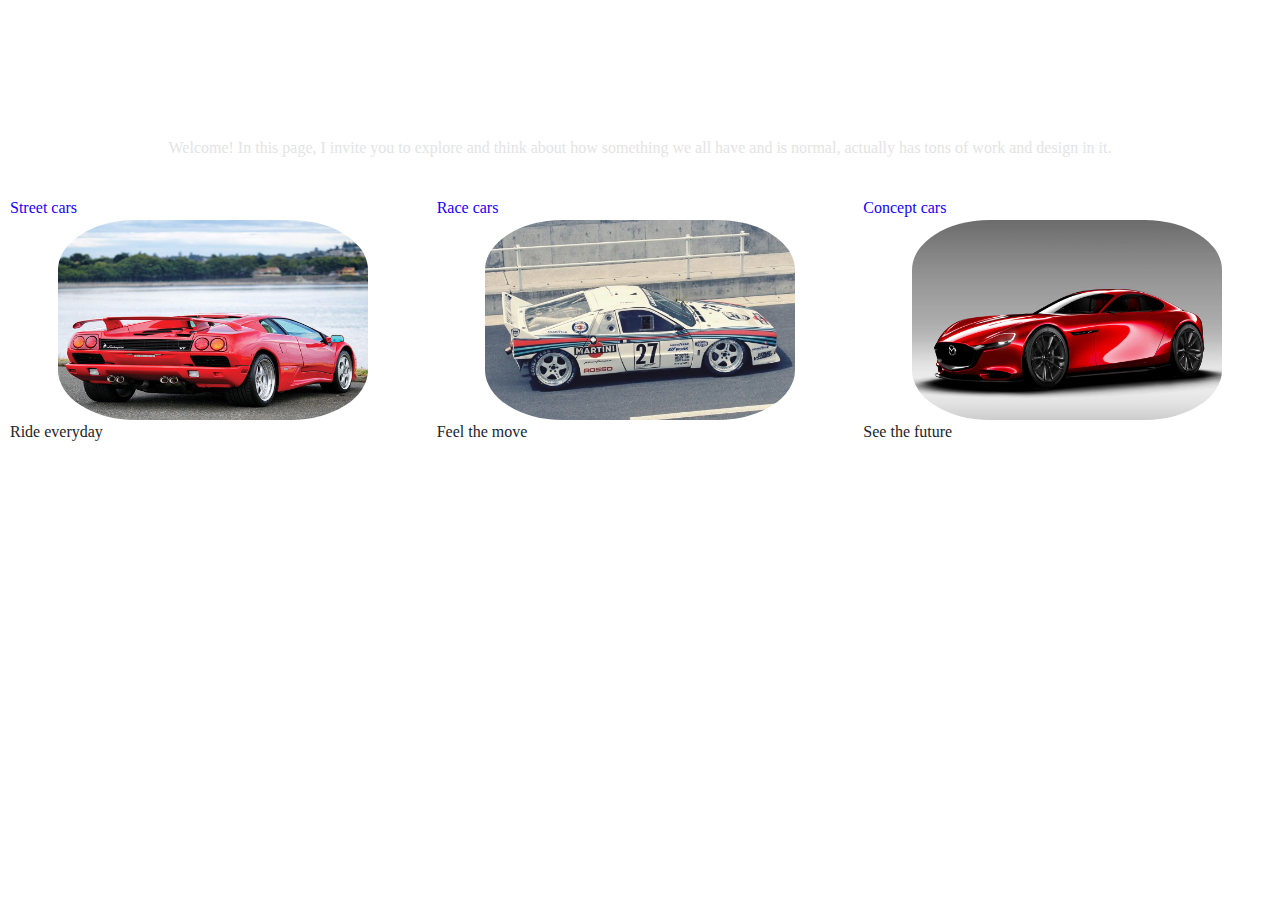
<file: index.html>
<!DOCTYPE html>
<html lang="en-US">
  <link href="bootstrap.css" type="text/css" rel="stylesheet">
    <head>
       <!-- Bootstrap CSS -->
      <link rel="stylesheet" href="bootstrap.css" >
      <link rel="stylesheet" href="bootstrap.min.css" >
      <link rel="stylesheet" href="bootstrap-grid.css" >
      <link rel="stylesheet" href="bootstrap-grid.min.css" >
      <link rel="stylesheet" href="bootstrap-reboot.css" >
      <link rel="stylesheet" href="bootstrap-reboot.min.css" 
      
 
      <meta name="viewport" content="width=device-width, initial-scale=1, shrink-to-fit=yes">

      <!--My CSS-->
      <link rel="stylesheet" type="text/css" href="mystyle.css"> 

      <title>What is a car</title>
     </head>
    <body>
      <div class="container">  
         <h2>
        ¿Are you the "I don't know about cars" kinda person?
         </h2>
          <p style="text-align: center;"> 
           Welcome! In this page, I invite you to explore and think about how something we all have and is normal, actually has tons of work and design in it.
         </p>
        </div>
         <div class="d-flex flex-md-row flex-column">
        <div class="container">
                      <a href="streetcars.html" title="Street cars">
                         <div class="overlay"> Street cars </div>
                         <img src="lamborghini-diablo-vt.jpg" alt="diablo">
                      </a> 
                        <div class="descr">Ride everyday</div>
                  </div>
                  <div class="container">

                    <a href="racecars.html" title="Race cars">
                              <div class="overlay">Race cars</div>
                              <img src="lancia037.jpg" alt="lancia">
                            </a>
                             <div class="descr">Feel the move</div>
                  </div>
                   <div class="container">
                              <a href="futurist.html" title="Concept cars">
                                <div class="overlay"> Concept cars</div>
                                <img src="rx-vision.jpg" alt="rx-vision" >
                              </a>
                             <div class="descr">See the future</div>
                  </div>
                 </div>
  </body>
   
</html>
</file>
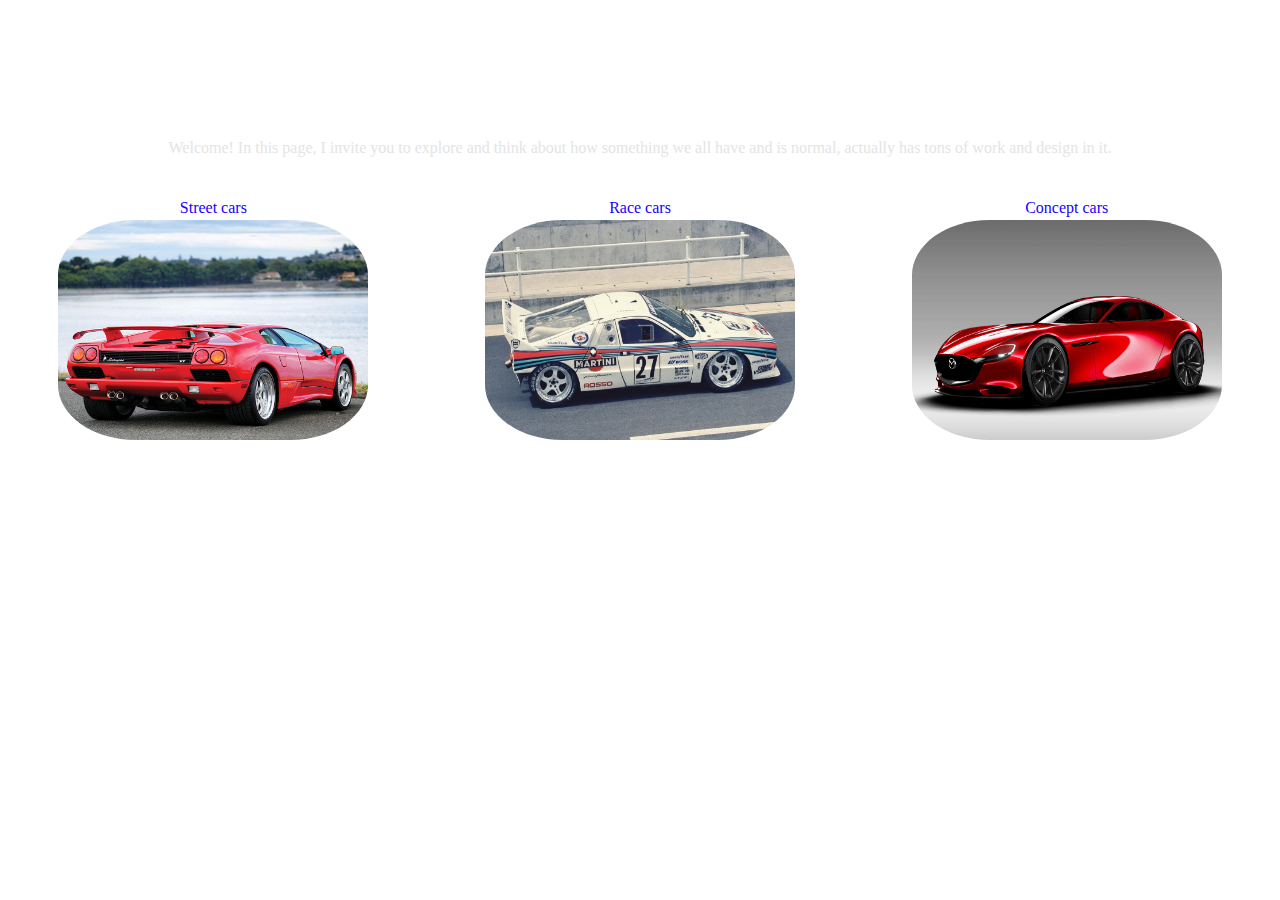
<file: backup 288/index.html>
<!DOCTYPE html>
<html lang="en-US">
  <link href="bootstrap.css" type="text/css" rel="stylesheet">
    <head>
       <!-- Bootstrap CSS -->
      <link rel="stylesheet" href="bootstrap.css" >
      <link rel="stylesheet" href="bootstrap.min.css" >
      <link rel="stylesheet" href="bootstrap-grid.css" >
      <link rel="stylesheet" href="bootstrap-grid.min.css" >
      <link rel="stylesheet" href="bootstrap-reboot.css" >
      <link rel="stylesheet" href="bootstrap-reboot.min.css" 
      
 
      <meta name="viewport" content="width=device-width, initial-scale=1, shrink-to-fit=yes">

      <!--My CSS-->
      <link rel="stylesheet" type="text/css" href="mystyle.css"> 

      <title>What is a car</title>
     </head>
    <body>
      <div class="container">  
         <h2>
        ¿Are you the "I don't know about cars" kinda person?
         </h2>
          <p style="text-align: center;"> 
           Welcome! In this page, I invite you to explore and think about how something we all have and is normal, actually has tons of work and design in it.
         </p>
        </div>
         <div class="d-flex flex-md-row flex-column">
        <div class="container">
                      <a href="streetcars.html" title="Street cars">
                         <div class="overlay"> Street cars </div>
                         <img src="lamborghini-diablo-vt.jpg" alt="diablo">
                      </a> 
                        <div class="descr">Ride everyday</div>
                  </div>
                  <div class="container">
                    <a href="racecars.html" title="Race cars">
                              <div class="overlay">Race cars</div>
                              <img src="lancia037.jpg" alt="lancia">
                            </a>
                             <div class="descr">Feel the move</div>
                  </div>
                   <div class="container">
                              <a href="futurist.html" title="Concept cars">
                                <div class="overlay"> Concept cars</div>
                                <img src="rx-vision.jpg" alt="rx-vision" >
                              </a>
                             <div class="descr">See the future</div>
                  </div>
                 </div>
    </body>
        </html>
</file>
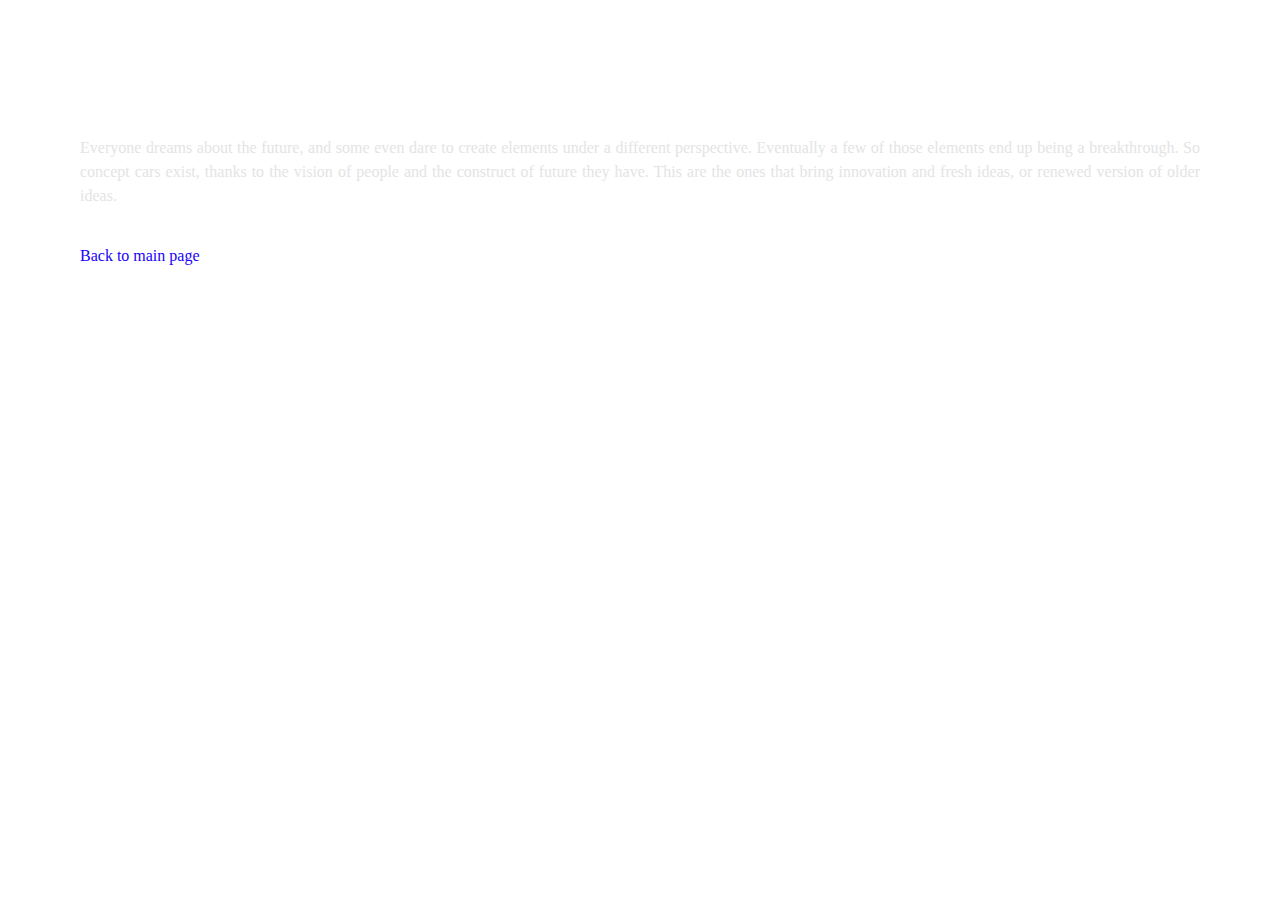
<file: futurist.html>
<!DOCTYPE html>
<html lang="en-US">
  <link href="bootstrap.css" type="text/css" rel="stylesheet">
    <head>
       <!-- Bootstrap CSS -->
      <link rel="stylesheet" href="bootstrap.css" >
      <link rel="stylesheet" href="bootstrap.min.css" >
      <link rel="stylesheet" href="bootstrap-grid.css" >
      <link rel="stylesheet" href="bootstrap-grid.min.css" >
      <link rel="stylesheet" href="bootstrap-reboot.css" >
      <link rel="stylesheet" href="bootstrap-reboot.min.css" >

    
      <meta name="viewport" content="width=device-width, initial-scale=1, shrink-to-fit=yes">

      <!--My CSS-->
      <link rel="stylesheet" type="text/css" href="mystyle.css"> 


      <title>Concept cars</title>
    
    </head>
    <body >

      <div class="row justify-content-center">
      <div class="container">
        <h2>Concept cars</h2>
          <p>Everyone dreams about the future, and some even dare to create elements under a different perspective. 
            Eventually a few of those elements end up being a breakthrough.
             So concept cars exist, thanks to the vision of people and the construct of future they have.
              This are the ones that bring innovation and fresh ideas, or renewed version of older ideas.
          </p>
      </div>

        <div class="container">
             <a href="index.html"> Back to main page </a>
        </div>
     
      </div>
    </body>    

 </html>
</file>
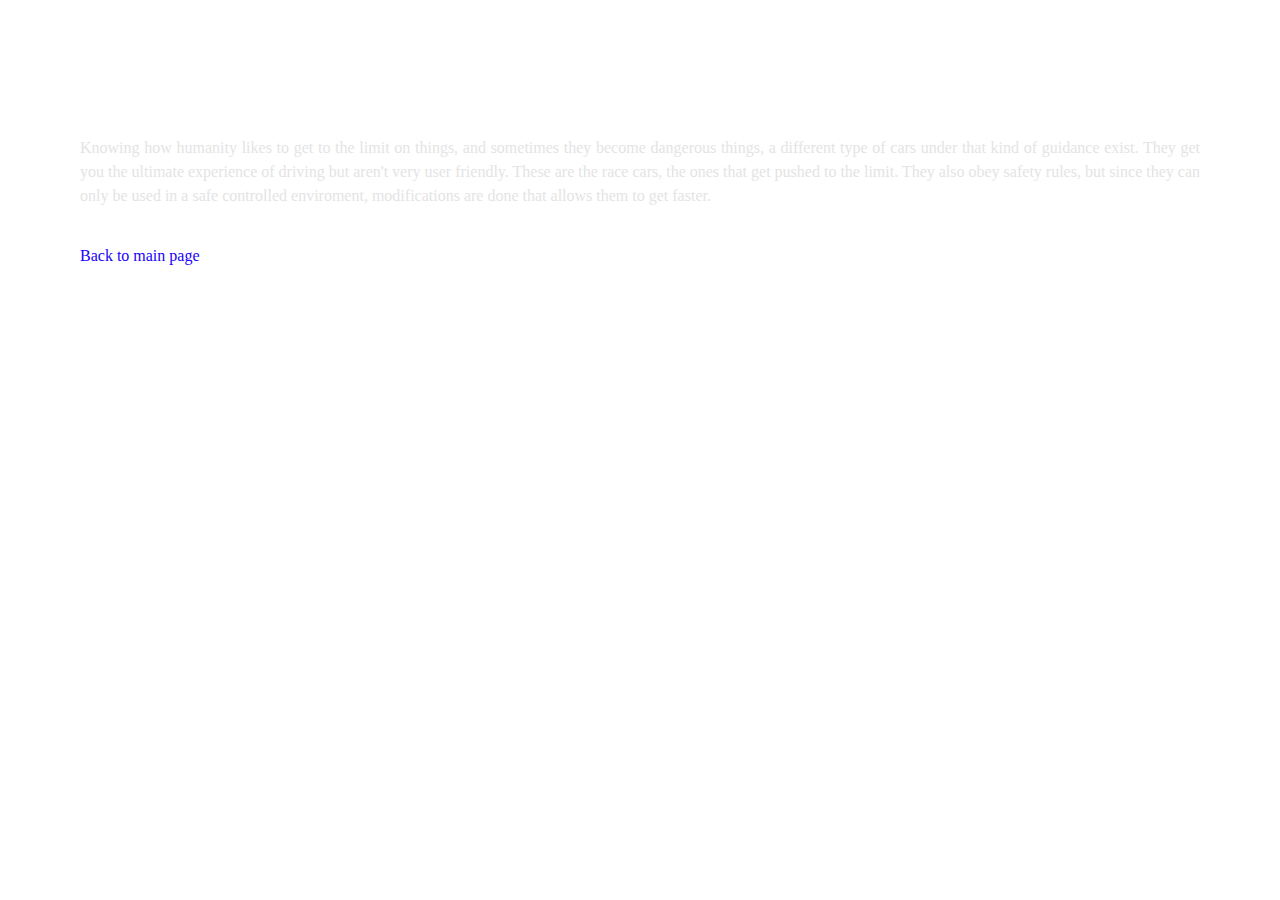
<file: racecars.html>
<!DOCTYPE html>
<html lang="en-US">
  <link href="bootstrap.css" type="text/css" rel="stylesheet">
    <head>
       <!-- Bootstrap CSS -->
      <link rel="stylesheet" href="bootstrap.css" >
      <link rel="stylesheet" href="bootstrap.min.css" >
      <link rel="stylesheet" href="bootstrap-grid.css" >
      <link rel="stylesheet" href="bootstrap-grid.min.css" >
      <link rel="stylesheet" href="bootstrap-reboot.css" >
      <link rel="stylesheet" href="bootstrap-reboot.min.css" >

    
      <meta name="viewport" content="width=device-width, initial-scale=1, shrink-to-fit=yes">

      <!--My CSS-->
      <link rel="stylesheet" type="text/css" href="mystyle.css"> 


      <title>Race cars</title>
    
    </head>
    <body >
      <div class="row justify-content-center">
      <div class="container">
       <h2>Race cars</h2>
          <p>
             Knowing how humanity likes to get to the limit on things, 
            and sometimes they become dangerous things, 
            a different type of cars under that kind of guidance exist. 
            
            They get you the ultimate experience of driving but aren't very user friendly.
            These are the race cars, the ones that get pushed to the limit.
                 
            They also obey safety rules, but since they can only be used in a safe controlled enviroment,
             modifications are done that allows them to get faster.
          </p>
        </div>

          <div class="container">
               <a href="index.html"> Back to main page </a>
          </div>
        
        </div>
    </body>    

 </html>
</file>
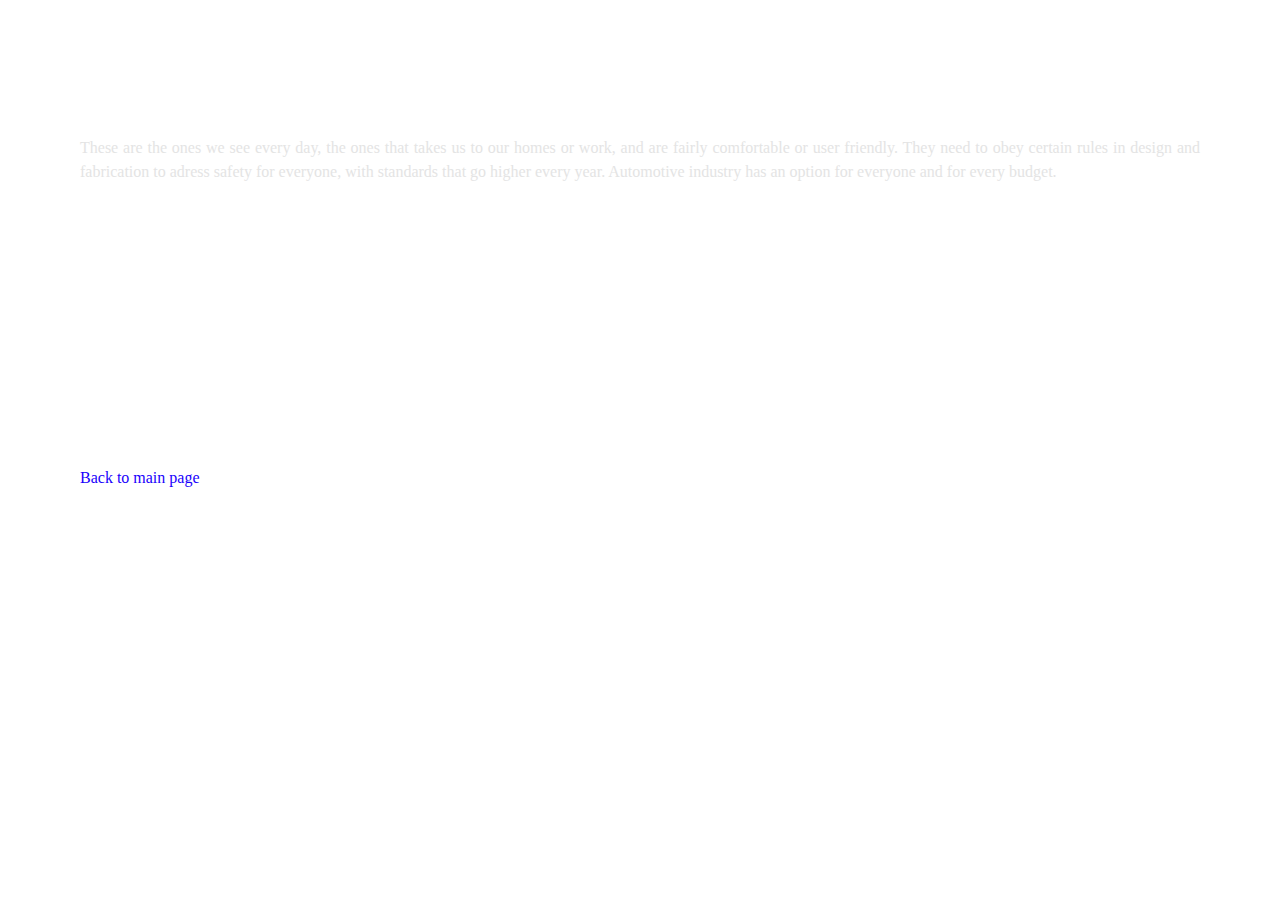
<file: streetcars.html>
<!DOCTYPE html>
<html lang="en-US">
  <link href="bootstrap.css" type="text/css" rel="stylesheet">
    <head>
       <!-- Bootstrap CSS -->
      <link rel="stylesheet" href="bootstrap.css" >
      <link rel="stylesheet" href="bootstrap.min.css" >
      <link rel="stylesheet" href="bootstrap-grid.css" >
      <link rel="stylesheet" href="bootstrap-grid.min.css" >
      <link rel="stylesheet" href="bootstrap-reboot.css" >
      <link rel="stylesheet" href="bootstrap-reboot.min.css" >

    
      <meta name="viewport" content="width=device-width, initial-scale=1, shrink-to-fit=yes">

      <!--My CSS-->
      <link rel="stylesheet" type="text/css" href="mystyle.css"> 


      <title>Street cars</title>

    </head>
    <body >
        
        <div class="container">
         <h2>Street cars</h2>
          <p>These are the ones we see every day, the ones that takes us to our homes or work, and are fairly comfortable or user friendly.
             They need to obey certain rules in design and fabrication to adress safety for everyone, with standards that go higher every year.
            Automotive industry has an option for everyone and for every budget.
          </p>
         </div>    
         
         <div class="container">
         <div class="text">
         Famous street cars:     
         <ul>
           <li> Lamborghini Diablo </li>
           <li>Ferrari F40</li>
           <li>Tesla Model S</li>
           <li>Ford Mustang</li>
           <li>Chevrolet Camaro</li>
           <li>Aston Martin DB5</li>

         </ul>
        </div>
      </div>
            <div class="container">
                 <a href="index.html"> Back to main page </a>
            </div>
         
    

    </body>    

 </html>
</file>
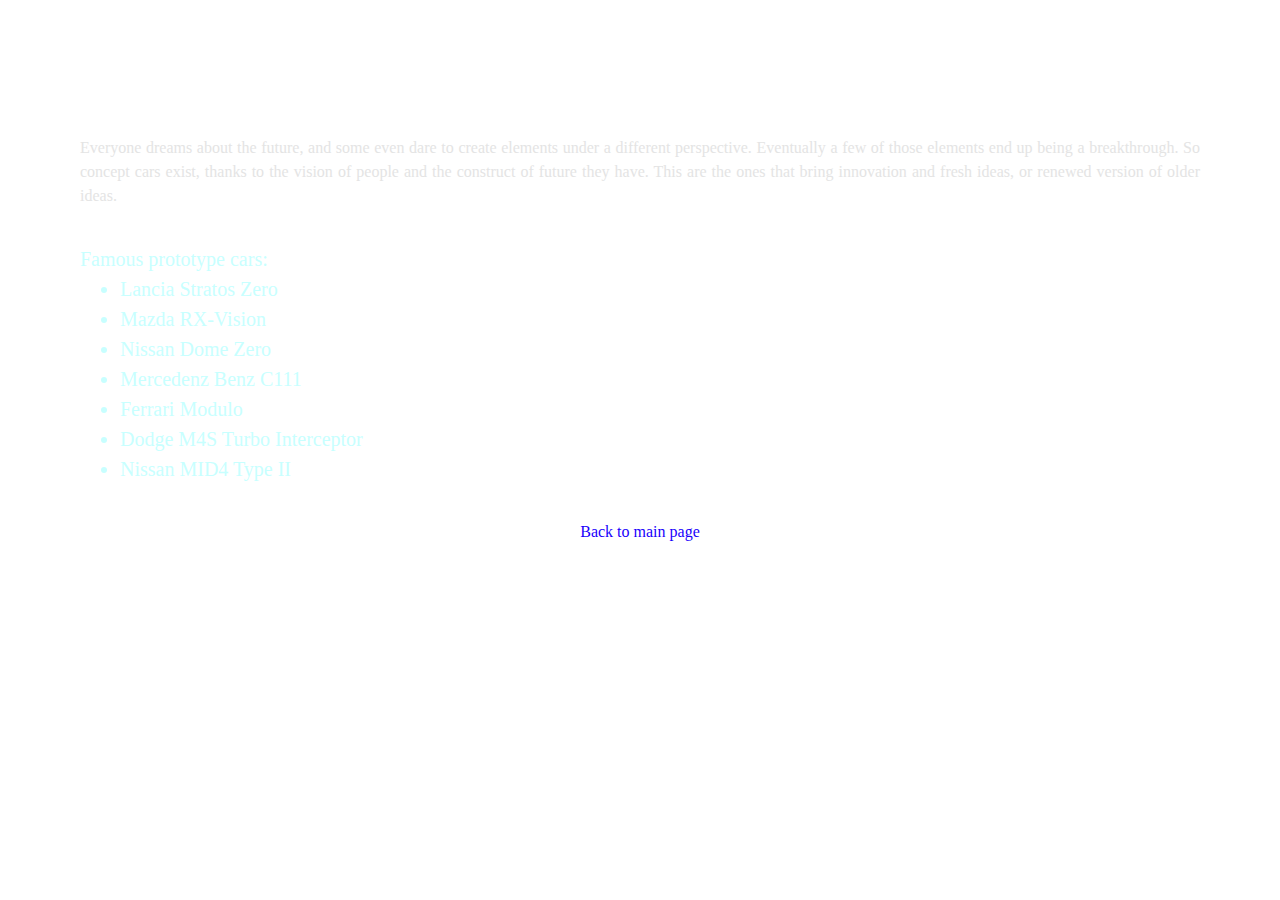
<file: backup 288/futurist.html>
<!DOCTYPE html>
<html lang="en-US">
  <link href="bootstrap.css" type="text/css" rel="stylesheet">
    <head>
       <!-- Bootstrap CSS -->
      <link rel="stylesheet" href="bootstrap.css" >
      <link rel="stylesheet" href="bootstrap.min.css" >
      <link rel="stylesheet" href="bootstrap-grid.css" >
      <link rel="stylesheet" href="bootstrap-grid.min.css" >
      <link rel="stylesheet" href="bootstrap-reboot.css" >
      <link rel="stylesheet" href="bootstrap-reboot.min.css" >

    
      <meta name="viewport" content="width=device-width, initial-scale=1, shrink-to-fit=yes">

      <!--My CSS-->
      <link rel="stylesheet" type="text/css" href="mystyle.css"> 


      <title>Concept cars</title>
    
    </head>
    <body >

      <div class="row justify-content-center">
      <div class="container">
        <h2>Concept cars</h2>
          <p>Everyone dreams about the future, and some even dare to create elements under a different perspective. 
            Eventually a few of those elements end up being a breakthrough.
             So concept cars exist, thanks to the vision of people and the construct of future they have.
              This are the ones that bring innovation and fresh ideas, or renewed version of older ideas.
          </p>
      </div>
      
      <div class="container">
      <div class="text">
        Famous prototype cars:     
        <ul>
          <li> Lancia Stratos Zero </li>
          <li>Mazda RX-Vision</li>
          <li>Nissan Dome Zero</li>
          <li>Mercedenz Benz C111</li>
          <li>Ferrari Modulo</li>
          <li>Dodge M4S Turbo Interceptor</li>
          <li>Nissan MID4 Type II</li>
        </ul>
      </div>
    </div>
        <div class="container">
             <a href="index.html"> Back to main page </a>
        </div>
     
      </div>
    </body>    

 </html>
</file>
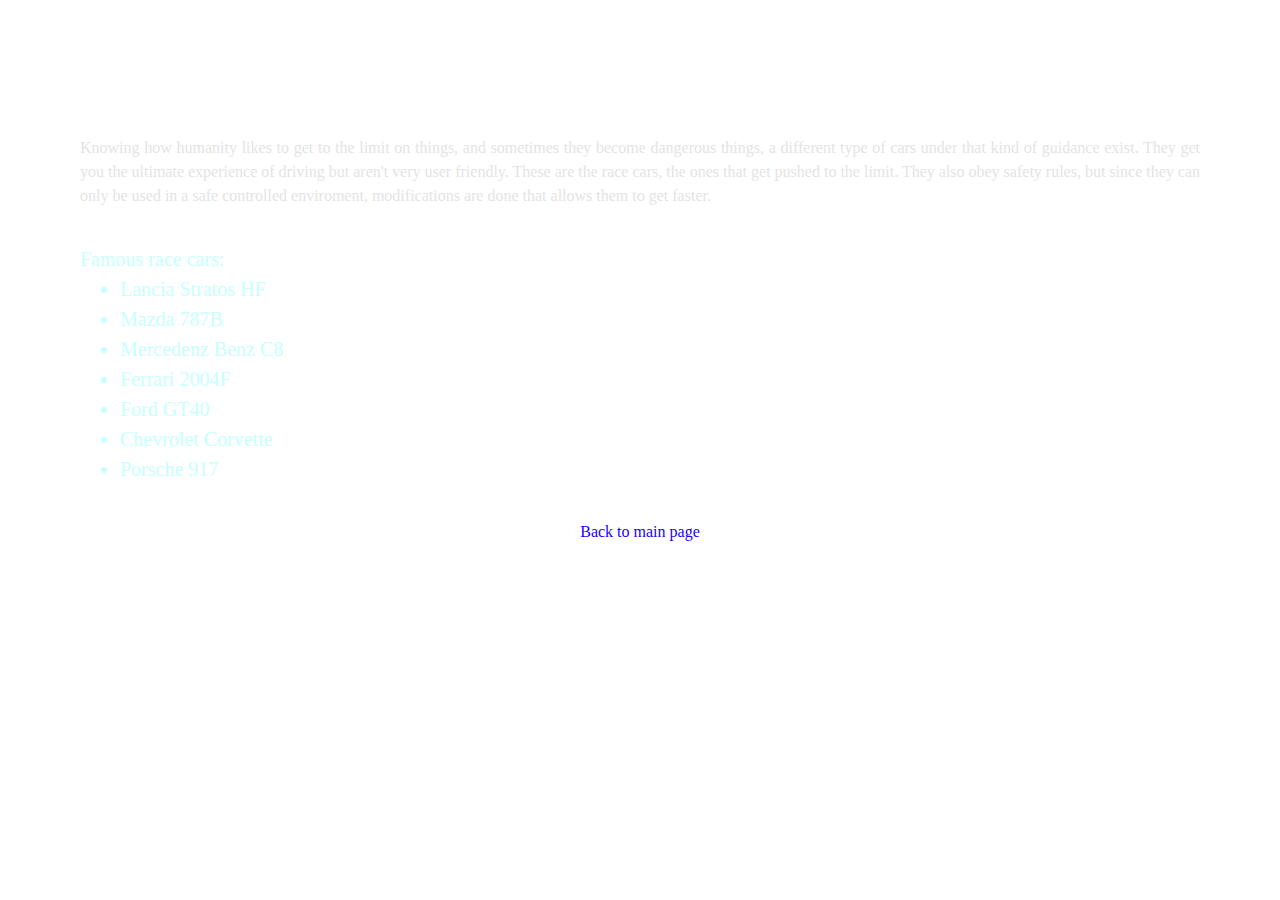
<file: backup 288/racecars.html>
<!DOCTYPE html>
<html lang="en-US">
  <link href="bootstrap.css" type="text/css" rel="stylesheet">
    <head>
       <!-- Bootstrap CSS -->
      <link rel="stylesheet" href="bootstrap.css" >
      <link rel="stylesheet" href="bootstrap.min.css" >
      <link rel="stylesheet" href="bootstrap-grid.css" >
      <link rel="stylesheet" href="bootstrap-grid.min.css" >
      <link rel="stylesheet" href="bootstrap-reboot.css" >
      <link rel="stylesheet" href="bootstrap-reboot.min.css" >

    
      <meta name="viewport" content="width=device-width, initial-scale=1, shrink-to-fit=yes">

      <!--My CSS-->
      <link rel="stylesheet" type="text/css" href="mystyle.css"> 


      <title>Race cars</title>
    
    </head>
    <body >
      <div class="row justify-content-center">
      <div class="container">
       <h2>Race cars</h2>
          <p>
             Knowing how humanity likes to get to the limit on things, 
            and sometimes they become dangerous things, 
            a different type of cars under that kind of guidance exist. 
            
            They get you the ultimate experience of driving but aren't very user friendly.
            These are the race cars, the ones that get pushed to the limit.
                 
            They also obey safety rules, but since they can only be used in a safe controlled enviroment,
             modifications are done that allows them to get faster.
          </p>
        </div>
        
        <div class="container">
        <div class="text">
        Famous race cars:     
        <ul>
         <li>Lancia Stratos HF</li>
         <li>Mazda 787B</li>
         <li>Mercedenz Benz C8</li>
         <li>Ferrari 2004F</li>
         <li>Ford GT40</li>
         <li>Chevrolet Corvette</li>
         <li>Porsche 917</li>
        </ul>
        </div>
      </div>
          <div class="container">
               <a href="index.html"> Back to main page </a>
          </div>
        
        </div>
    </body>    

 </html>
</file>
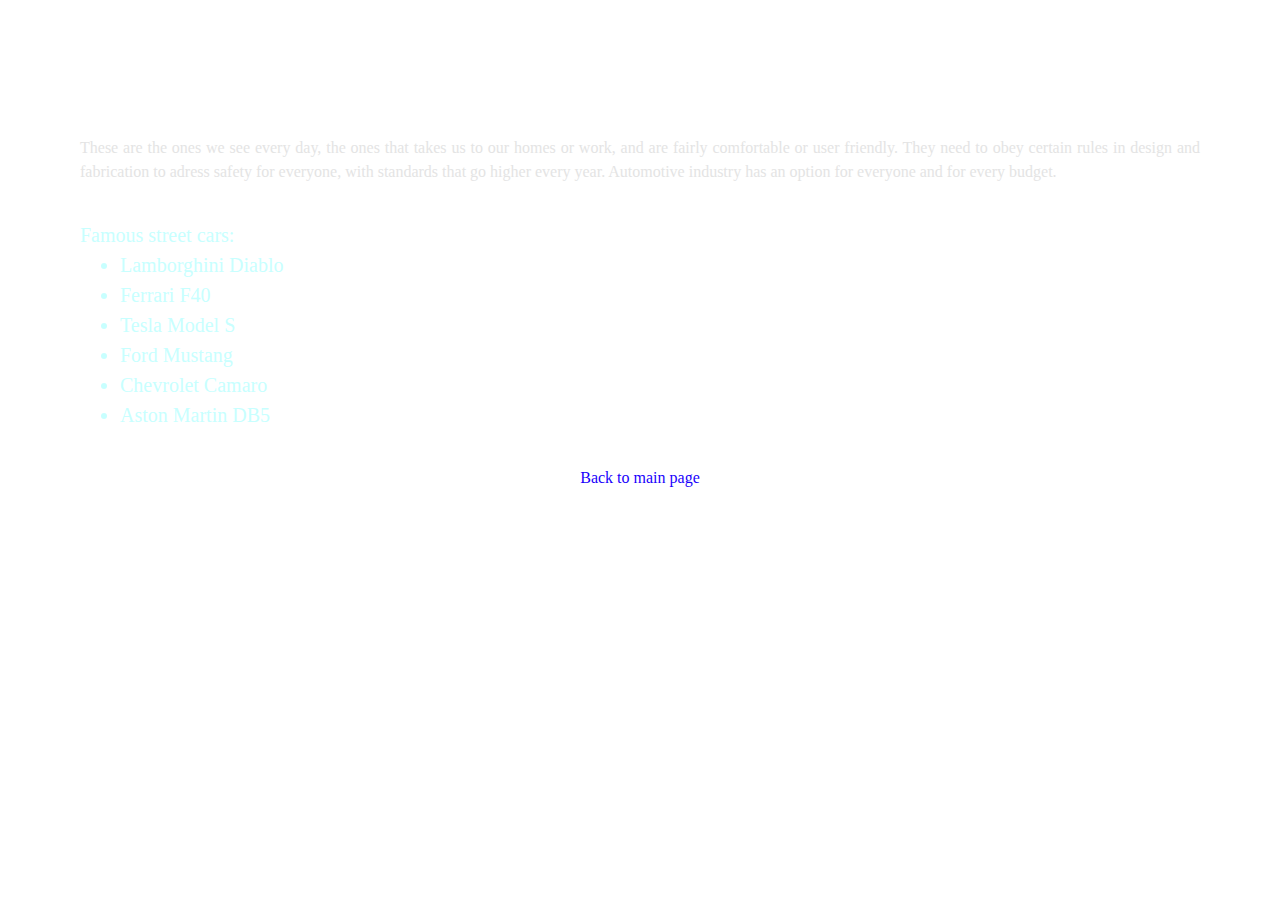
<file: backup 288/streetcars.html>
<!DOCTYPE html>
<html lang="en-US">
  <link href="bootstrap.css" type="text/css" rel="stylesheet">
    <head>
       <!-- Bootstrap CSS -->
      <link rel="stylesheet" href="bootstrap.css" >
      <link rel="stylesheet" href="bootstrap.min.css" >
      <link rel="stylesheet" href="bootstrap-grid.css" >
      <link rel="stylesheet" href="bootstrap-grid.min.css" >
      <link rel="stylesheet" href="bootstrap-reboot.css" >
      <link rel="stylesheet" href="bootstrap-reboot.min.css" >

    
      <meta name="viewport" content="width=device-width, initial-scale=1, shrink-to-fit=yes">

      <!--My CSS-->
      <link rel="stylesheet" type="text/css" href="mystyle.css"> 


      <title>Street cars</title>

    </head>
    <body >
      
        <div class="container">
         <h2>Street cars</h2>
          <p>These are the ones we see every day, the ones that takes us to our homes or work, and are fairly comfortable or user friendly.
             They need to obey certain rules in design and fabrication to adress safety for everyone, with standards that go higher every year.
            Automotive industry has an option for everyone and for every budget.
          </p>
         </div>    
         
         <div class="container">
         <div class="text">
         Famous street cars:     
         <ul>
           <li> Lamborghini Diablo </li>
           <li>Ferrari F40</li>
           <li>Tesla Model S</li>
           <li>Ford Mustang</li>
           <li>Chevrolet Camaro</li>
           <li>Aston Martin DB5</li>

         </ul>
        </div>
      </div>
            <div class="container">
                 <a href="index.html"> Back to main page </a>
            </div>
         
    

    </body>    

 </html>
</file>
<file: mystyle.css>
body { 
       background-image: url("https://www.wallpaperup.com/uploads/wallpapers/2015/02/21/627654/b4226a1a77c3184a4eb721cad4a855c3.jpg"); 
       background-size: cover;
       background-repeat: no-repeat;
       font-family: Cambria;
       align-content: center;
         }

    h2   {
           color:rgb(255, 255, 255);
           text-align: center;
           padding: 40px;
              }
    p    { 
           color: rgb(228, 228, 228);
           font-family: Cambria;
           text-align: justify;  
          }
   img {
       height: 200px;
        width: 310px;
        display: block;
        margin: auto;
        border-radius: 25%;
        }
   

              .container {
                         padding: 10px;
                         align-content: center;
                        
                        }
                        

              .text {
                     color: rgb(255, 255, 255);
                     font-size: 20px;
                     position: relative;
                     text-align: center;
                     }
              
               a:hover {
                background-color: snow;
                
               }

               a:link {
                      color: rgb(25, 0, 252);
                      background-color: transparent;
                      text-decoration: none;
                    }
              
               a:visited {
                         font-size: 20px;
                         position: relative;
                         color:rgb(131, 4, 4);
                         background-color: transparent;
                         text-decoration: none;
                         }
</file>
<file: backup 288/mystyle.css>
body { 
       background-image: url("https://www.wallpaperup.com/uploads/wallpapers/2015/02/21/627654/b4226a1a77c3184a4eb721cad4a855c3.jpg"); 
       background-size: cover;
       background-repeat: no-repeat;
       font-family: Cambria;
       align-content: center;
         }

    h2   {
           color:rgb(255, 255, 255);
           text-align: center;
           padding: 40px;
              }
    p    { 
           color: rgb(228, 228, 228);
           font-family: Cambria;
           text-align: justify;  
          }
   img {
       height: 220px;
        width: 310px;
        display: block;
        margin: auto;
        border-radius: 25%;
        }
   

              .container {
                         padding: 10px;
                         align-content: center;
                         text-align: center;
                        }

              .text {
                     color: rgb(200, 255, 255);
                     font-size: 20px;
                     position: relative;
                     text-align: justify;
                     }

              .descr {
                     color: white;
                     font-size: 15px;
                     text-align: center;
                     font-weight: lighter;
               }
              
               a:link {
                      color: rgb(25, 0, 252);
                      background-color: transparent;
                      text-decoration: none;
                       
                    }
              
               a:visited {
                         font-size: 20px;
                         position: relative;
                         color:rgba(255, 0, 0, 0.719);
                         background-color: transparent;
                         text-decoration: none;
                         }
</file>
